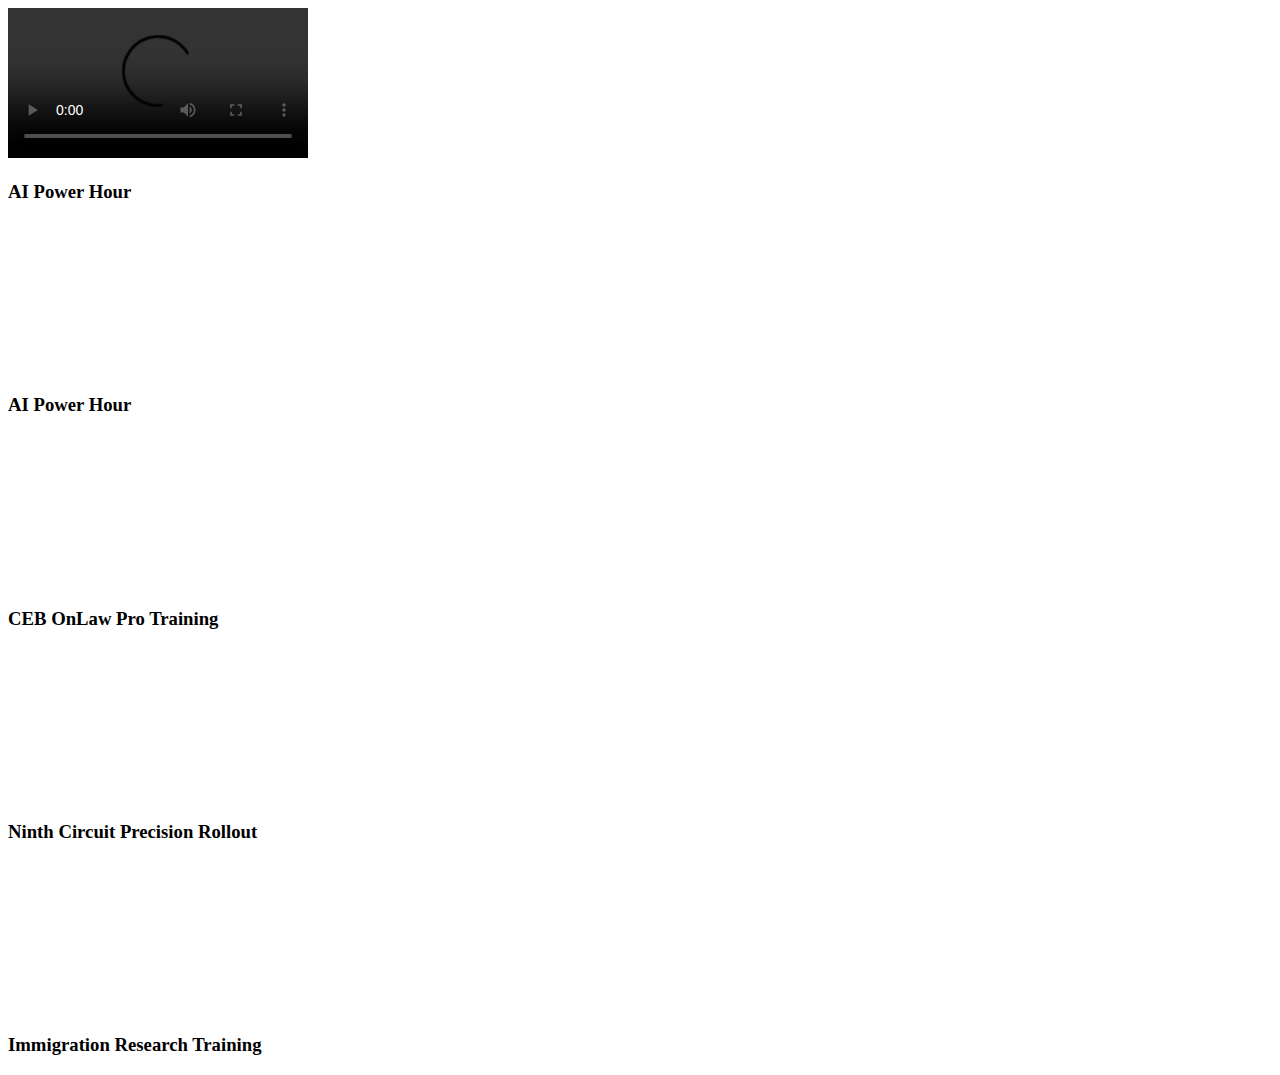
<file: index.html>
<!DOCTYPE html>
<html lang="en">
<head>
   <meta charset="UTF-8">
   <meta http-equiv="X-UA-Compatible" content="IE=edge">
   <meta name="viewport" content="width=device-width, initial-scale=1.0">
   <title>Videos</title>

   <!-- custom css file link  -->
   <link rel="stylesheet" href="https://raw.githubusercontent.com/frelb9/videos/main/style.css">

</head>
<body>
   
<div class="container">

   <div class="main-video-container">
      <video src="https://fedcourts.sharepoint.com/sites/lb9/TrainingVideos/Library%20Training%20Videos/AI%20Power%20Hour.mp4" loop controls class="main-video"></video>
      <h3 class="main-vid-title">AI Power Hour</h3>
   </div>

   <div class="video-list-container">

      <div class="list active">
         <video src="https://fedcourts.sharepoint.com/sites/lb9/TrainingVideos/Library%20Training%20Videos/AI%20Power%20Hour.mp4" class="list-video"></video>
         <h3 class="list-title">AI Power Hour</h3>
      </div>

      <div class="list">
         <video src="https://fedcourts.sharepoint.com/:v:/r/sites/lb9/TrainingVideos/Library%20Training%20Videos/CEB%20OnLaw%20Pro%20Training%20for%209th%20Circuit.mp4" class="list-video"></video>
         <h3 class="list-title">CEB OnLaw Pro Training</h3>
      </div>

      <div class="list">
         <video src="https://fedcourts.sharepoint.com/sites/lb9/trainingvideos/library%20training%20videos/Ninth%20Circuit%20Precision%20Rollout.mp4" class="list-video"></video>
         <h3 class="list-title">Ninth Circuit Precision Rollout</h3>
      </div>

      <div class="list">
         <video src="https://fedcourts.sharepoint.com/sites/lb9/trainingvideos/library%20training%20videos/Immigration%20Research%20Training.mp4" class="list-video"></video>
         <h3 class="list-title">Immigration Research Training</h3>
      </div>

      

   </div>

</div>













<!-- custom js file link  -->
<script src="https://raw.githubusercontent.com/frelb9/videos/main/script.js"></script>

</body>
</html>
</file>
